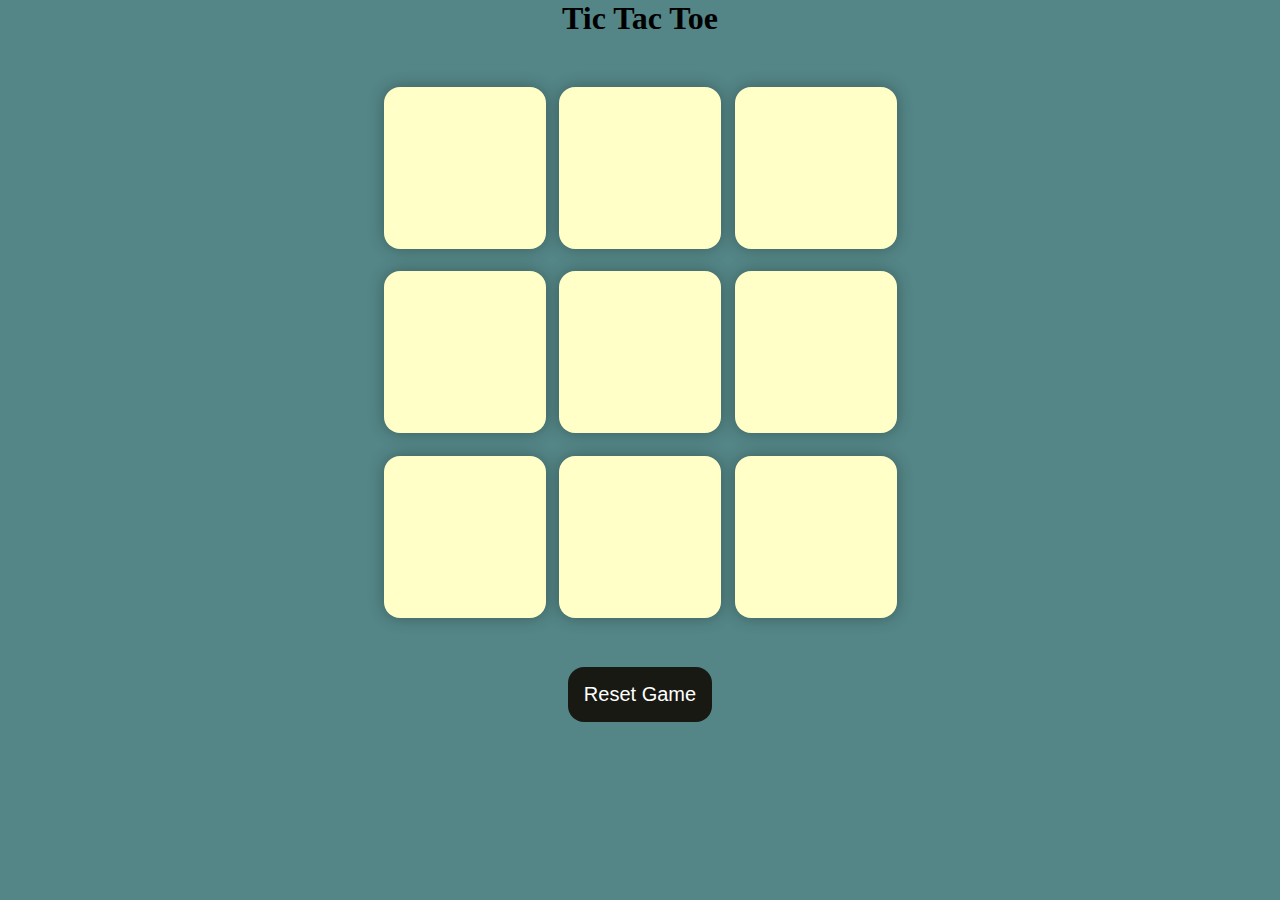
<file: javascript/tic-tac-toe/index.html>
<!DOCTYPE html>
<html lang="en">
  <head>
    <meta charset="UTF-8" />
    <meta name="viewport" content="width=device-width, initial-scale=1.0" />
    <title>Tic-Tac-Toe Game</title>
    <link rel="stylesheet" href="style.css" />
  </head>
  <body>
  
    <div class="msg-container hide">
        <p id="msg">Winner</p>
        <button id="new-btn">New Game</button>
    </div>
    <main>
      <h1>Tic Tac Toe</h1>
      <div class="container">
        <div class="game">
          <button class="box"></button>
          <button class="box"></button>
          <button class="box"></button>
          <button class="box"></button>
          <button class="box"></button>
          <button class="box"></button>
          <button class="box"></button>
          <button class="box"></button>
          <button class="box"></button>
        </div>
      </div>
      <button id="reset-btn">Reset Game</button>
    </main>
    <script src="app.js"></script>
  </body>
</html>
</file>
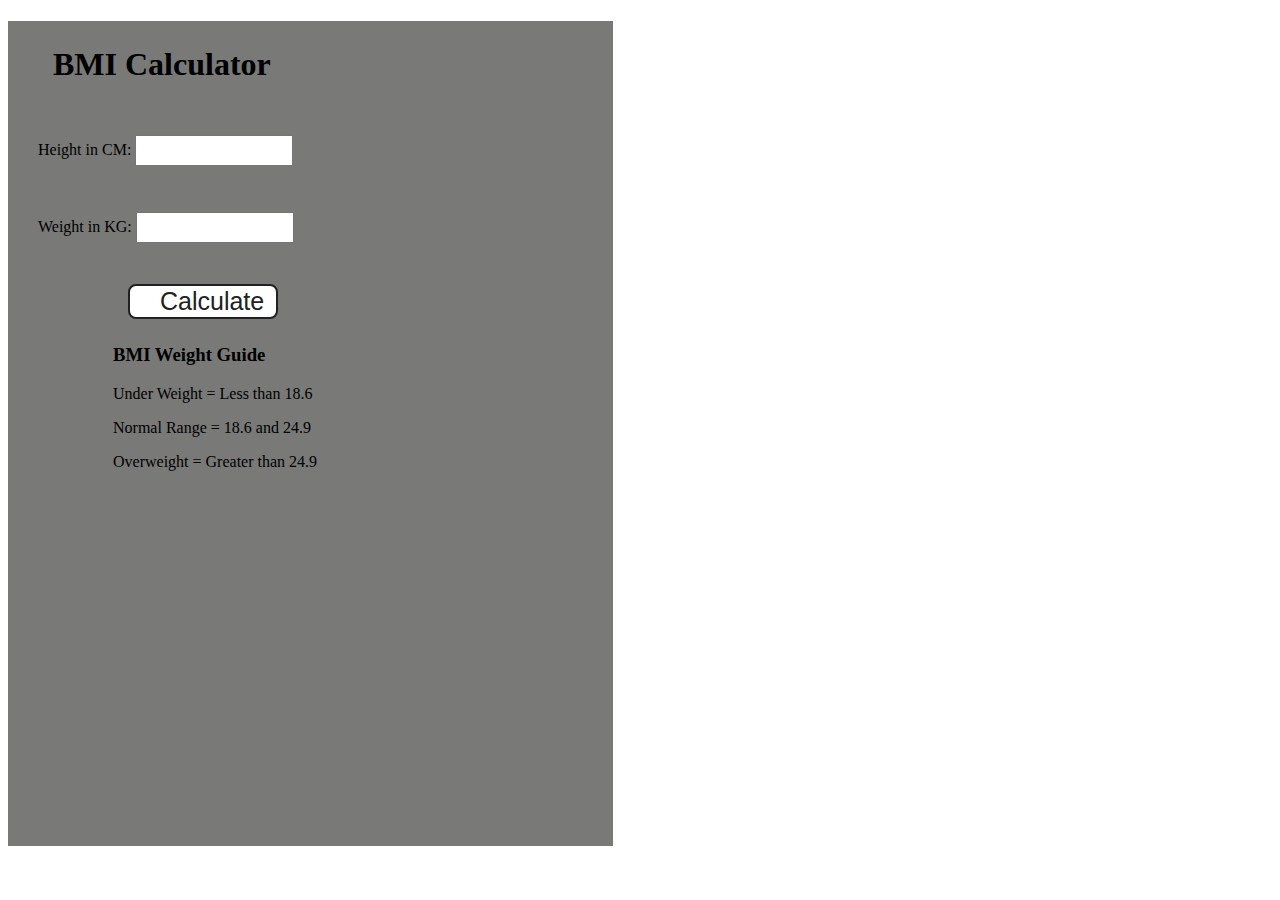
<file: javascript/07_projects/BMI-Calculator/index.html>
<!DOCTYPE html>
<html lang="en">
  <head>
    <meta charset="UTF-8" />
    <meta name="viewport" content="width=device-width, initial-scale=1.0" />
    <meta http-equiv="X-UA-Compatible" content="ie=edge" />
    <link rel="stylesheet" href="style.css">
  
    <title>BMI Calculator</title>
  </head>
  <body>
 
    <div class="container">
      <h1>BMI Calculator</h1>
      <form>
        <p><label>Height in CM: </label><input type="text" id="height" /></p>
        <p><label>Weight in KG: </label><input type="text" id="weight" /></p>
        <button>Calculate</button>
        <div id="results"></div>
        <div id="weight-guide">
          <h3>BMI Weight Guide</h3>
          <p>Under Weight = Less than 18.6</p>
          <p>Normal Range = 18.6 and 24.9</p>
          <p>Overweight = Greater than 24.9</p>
        </div>
      </form>
    </div>



    <script src="index.js"></script>
  </body>

</html>
</file>
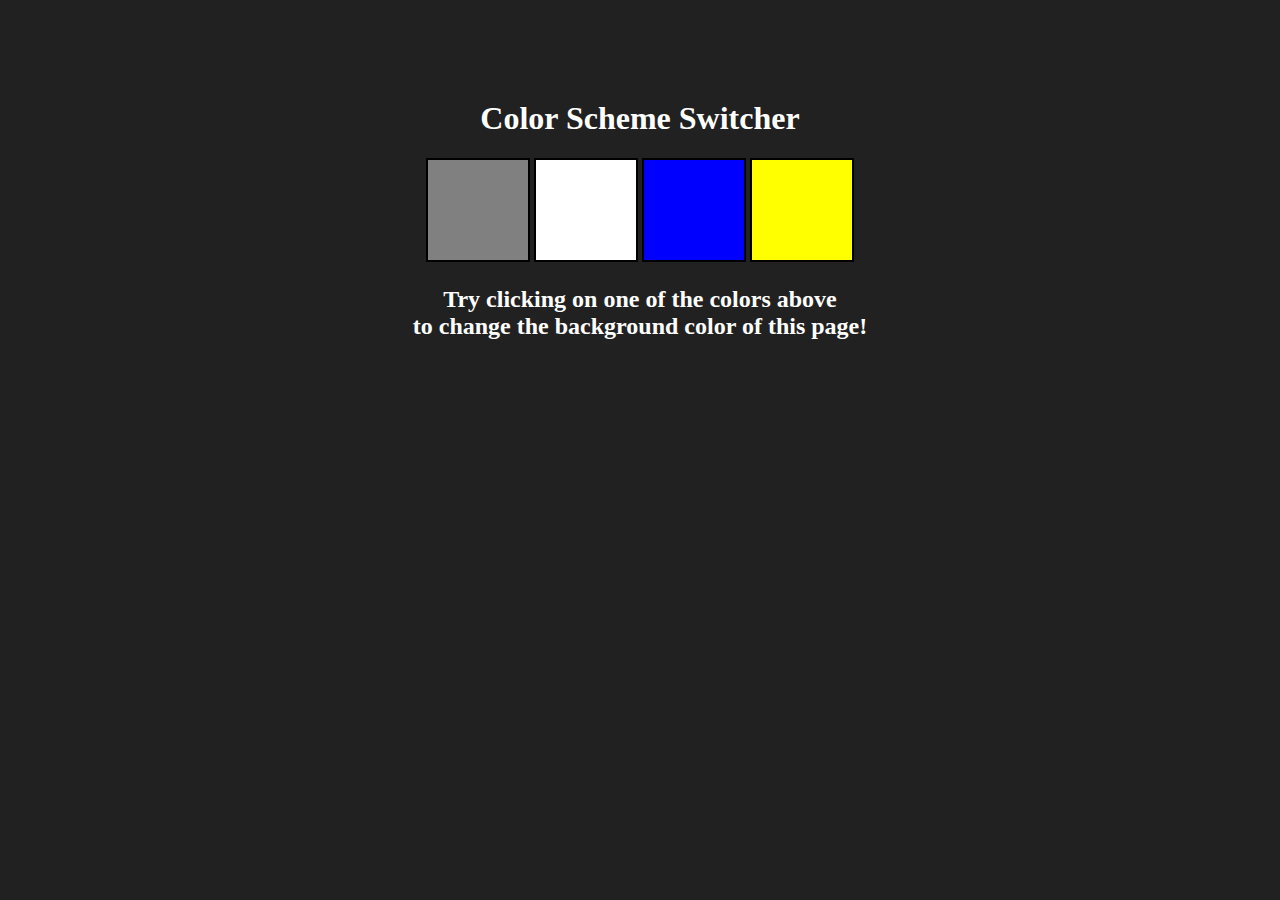
<file: javascript/07_projects/color-changer/index.html>
<!DOCTYPE html>
<html lang="en">
<head>
    <meta charset="UTF-8">
    <meta name="viewport" content="width=device-width, initial-scale=1.0">
    <title>Color Changer</title>
    <link rel="stylesheet" href="style.css">
    
</head>
<body style="background-color: #212121; color: #fff">
    <div class="canvas">
        <!-- <a
          style="
            background-color: #fff;
            padding: 10px 30px;
            border-radius: 8px;
            color: #212121;
            text-decoration: none;
            border: 2px solid #212121;
          "
          href="../index.html"
          >Back to Home Page</a
        > -->
        <h1>Color Scheme Switcher</h1>
        <span class="button" id="grey"></span>
        <span class="button" id="white"></span>
        <span class="button" id="blue"></span>
        <span class="button" id="yellow"></span>
        <h2>
          Try clicking on one of the colors above
          <span>to change the background color of this page!</span>
        </h2>
      </div>
    <script src="./index.js"></script>
</body>
</html>
</file>
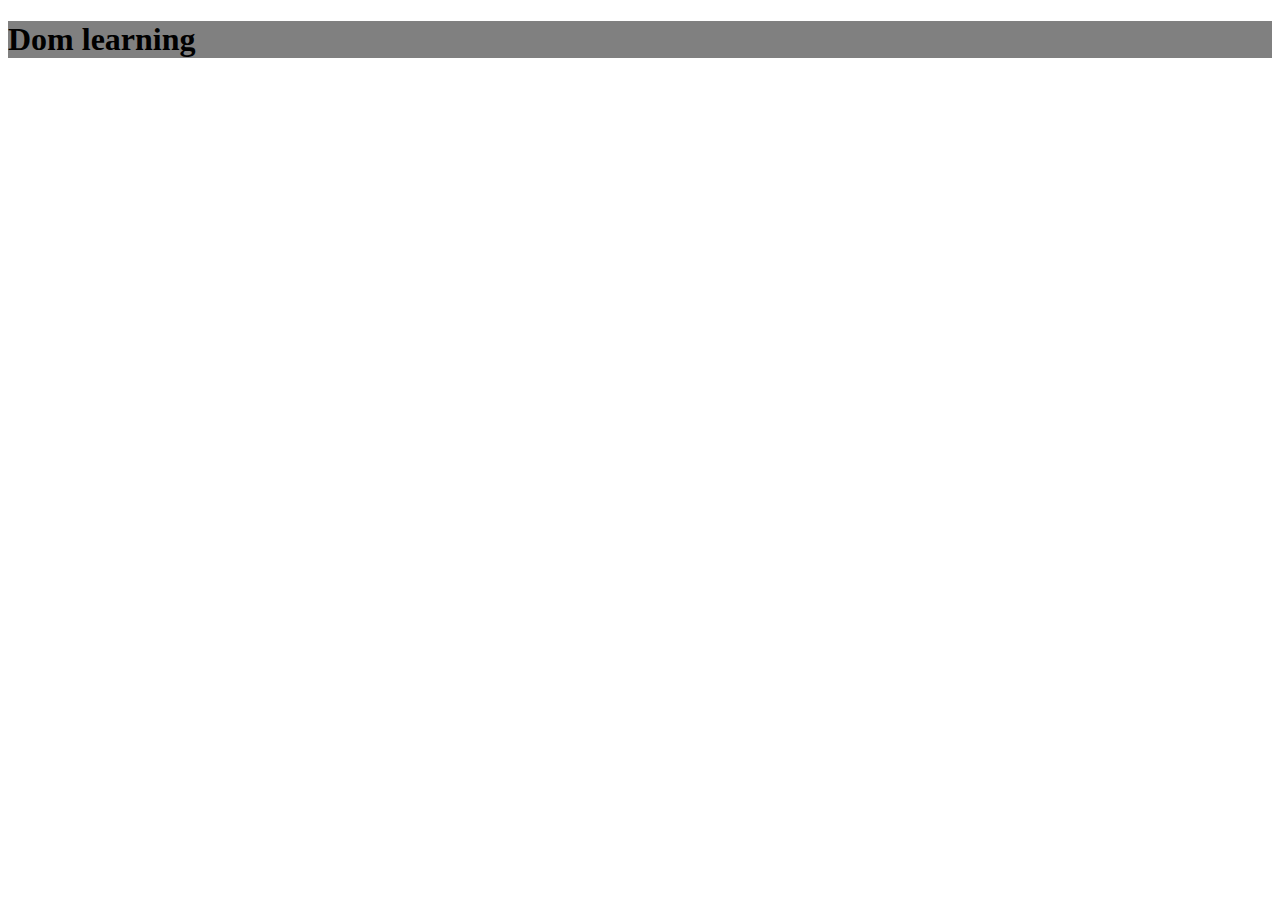
<file: javascript/06_dom/one.html>
<!DOCTYPE html>
<html lang="en">
<head>
    <meta charset="UTF-8">
    <meta name="viewport" content="width=device-width, initial-scale=1.0">
    <title>Dom</title>
    <style>
        
    </style>
</head>
<body>
    <div class="bg-black" style="background-color: gray;">
        <h1>Dom learning</h1>
    </div>
</body>
</html>
</file>
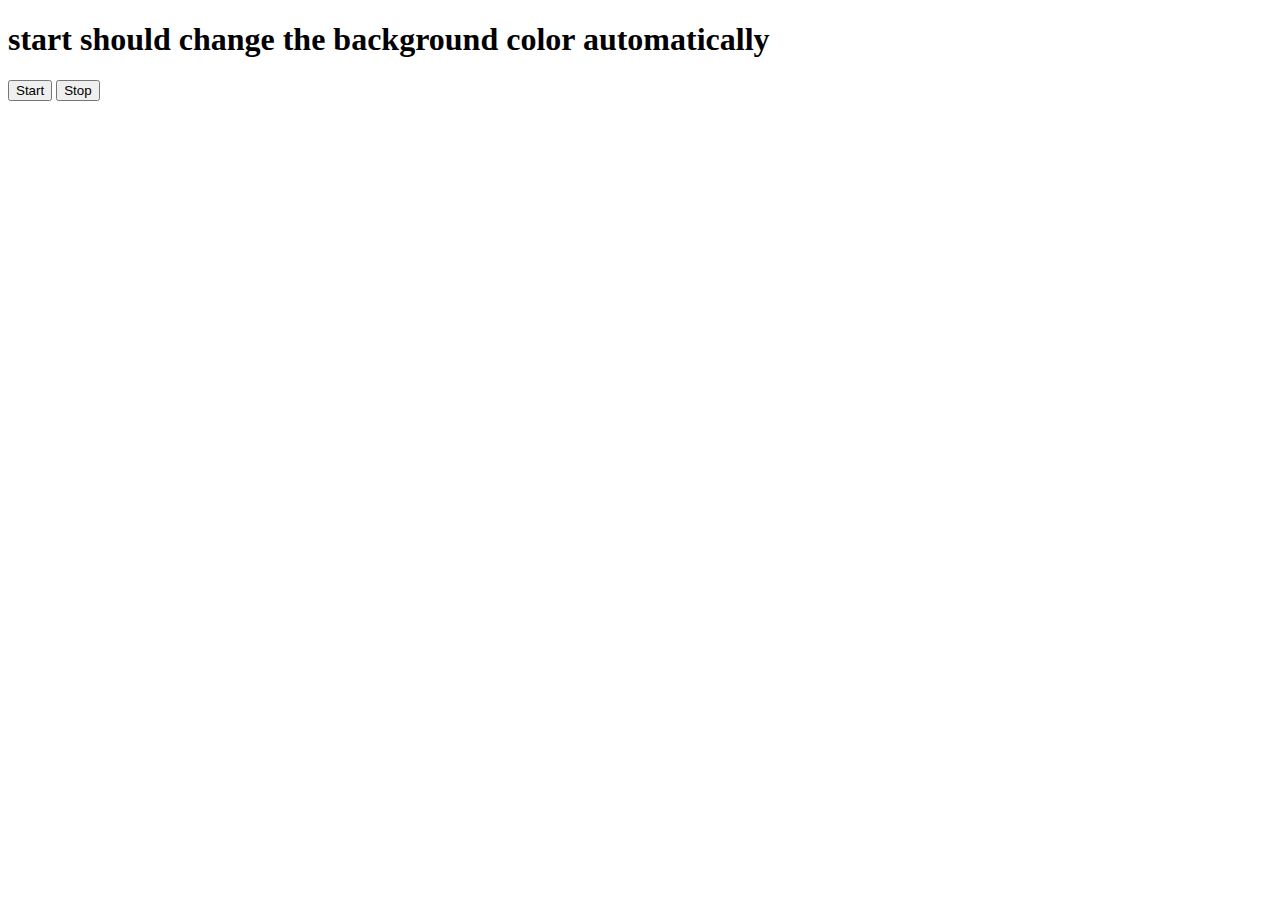
<file: javascript/08_events/bg-color-change.html>
<!DOCTYPE html>
<html lang="en">
<head>
    <meta charset="UTF-8">
    <meta name="viewport" content="width=device-width, initial-scale=1.0">
    <title>Background color change</title>
</head>
<body>

    <h1>start should change the background color automatically</h1>


    <button id="start">Start</button>
    <button id="stop">Stop</button>



    <script>
        //genrate a random color in hex 

        const start = document.querySelector('#start');
        const stop = document.querySelector('#stop');
        let intervalId;
        
        const randomColor = function(){
            const hex = '0123456789ABCDEF';
            let color = '#';
            //loop for genrate random number 

            for (let i = 0; i < 6; i++) {
                
                color += hex[Math.floor(Math.random() * 16)];                
            }
            return color;
        }

        //console.log(randomColor());

        const startChangingColor = function(){

            if(!intervalId){
                intervalId = setInterval(changeBgColor,1000)
             }
            function changeBgColor(){
                document.body.style.backgroundColor = randomColor();
            }           
        
        }

        start.addEventListener('click', startChangingColor);

        const StopChangingColor = function(){

            intervalId = clearInterval(intervalId);
            intervalId = null;

        }
        stop.addEventListener('click',StopChangingColor)
    </script>
    
</body>
</html>
</file>
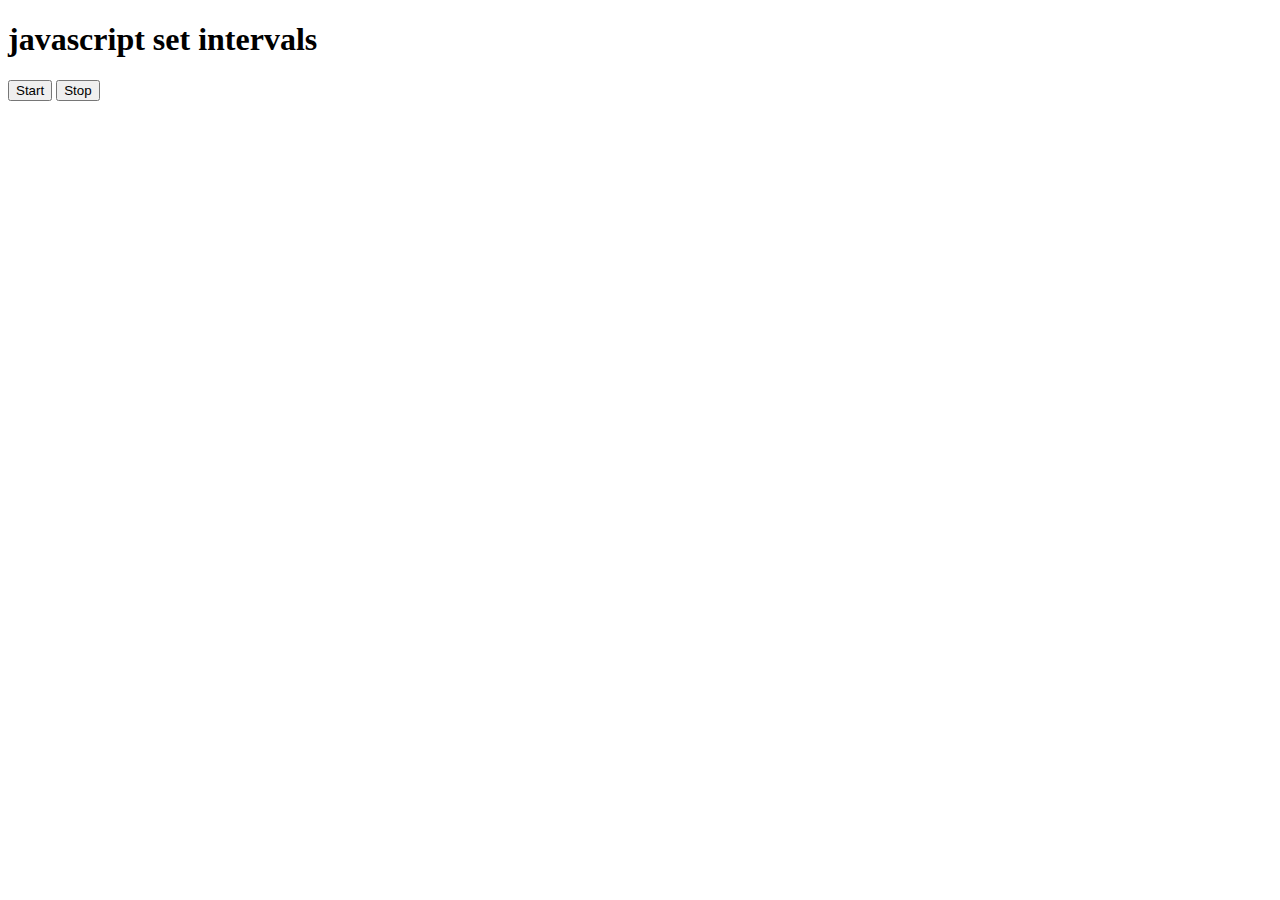
<file: javascript/08_events/three.html>
<!DOCTYPE html>
<html lang="en">
<head>
    <meta charset="UTF-8">
    <meta name="viewport" content="width=device-width, initial-scale=1.0">
    <title>Set Intervals</title>
</head>
<body>
    <h1>javascript set intervals</h1>
    <button id="start">Start</button>
    <button id="stop">Stop</button>
    


    <script>
        const sayDate = function(str){
            console.log(str,Date.now());
        }

       
        const start = document.querySelector('#start');
        const StopBtn = document.querySelector('#stop');
        let intervalId;
      

        
        start.addEventListener('click',function(e){

            if(!intervalId){
                intervalId = setInterval(sayDate,1000,"hi");
            }
            
            
           
            
        });

        StopBtn.addEventListener('click',function(e){
           clearInterval(intervalId);
           intervalId = null;
        })
        
      
    </script>
</body>
</html>
</file>
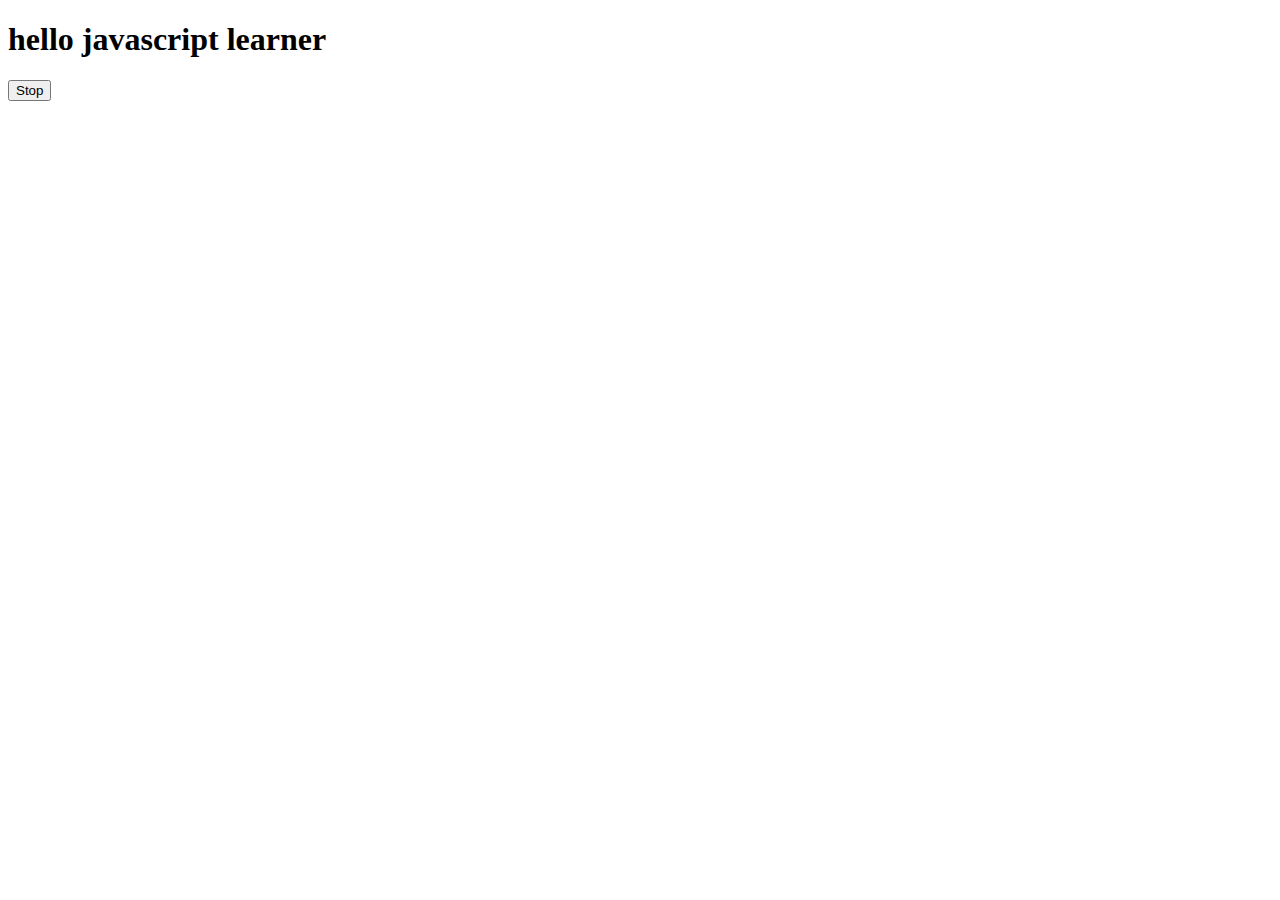
<file: javascript/08_events/two.html>
<!DOCTYPE html>
<html lang="en">
<head>
    <meta charset="UTF-8">
    <meta name="viewport" content="width=device-width, initial-scale=1.0">
    <title>Document</title>
</head>
<body>
    <h1>hello javascript learner</h1>

    <button id="stop">Stop</button>
    

    <script>
        // setTimeout( function(){
        //     console.log("waqar khan");
        // },2000);

        const sayWaqar = function(){
            console.log("waqar khan");
        }

        const changeText = function(){
            document.querySelector('h1').innerHTML = "best JS series"
        }


        const changeMe = setTimeout(changeText,2000)

        const stopBtn = document.querySelector('#stop').addEventListener('click', function(e){
            clearTimeout(changeMe)
        })
        clearTimeout()
    </script>
</body>
</html>
</file>
<file: javascript/tic-tac-toe/style.css>
* {
    margin: 0;
    padding: 0;
  }
  
  body {
    background-color: #548687;
    text-align: center;
  }
  
  .container {
    height: 70vh;
    display: flex;
  
    justify-content: center;
    align-items: center;
  }
  
  .game {
    height: 60vmin;
    width: 60vmin;
    display: flex;
    flex-wrap: wrap;
    justify-content: center;
    align-items: center;
    gap: 1.5vmin;
  }
  
  .box {
    height: 18vmin;
    width: 18vmin;
    border-radius: 1rem;
    border: none;
    box-shadow: 0 0 1rem rgba(0, 0, 0, 0.3);
    font-size: 8vmin;
    color: #b0413e;
    background-color: #ffffc7;
  }
  
  #reset-btn {
    padding: 1rem;
    font-size: 1.25rem;
    background-color: #191913;
    color: #fff;
    border-radius: 1rem;
    border: none;
  }
  
  #new-btn {
    padding: 1rem;
    font-size: 1.25rem;
    background-color: #191913;
    color: #fff;
    border-radius: 1rem;
    border: none;
  }
  
  #msg {
    color: #ffffc7;
    font-size: 5vmin;
  }
  
  .msg-container {
    /* height: 100vmin; */
    display: flex;
    justify-content: center;
    align-items: center;
    flex-direction: column;
    gap: 4rem;
  }
  
  .hide {
    display: none;
  }
</file>
<file: javascript/07_projects/BMI-Calculator/style.css>
.container {
    width: 575px;
    height: 825px;
  
    background-color: #797978;
    padding-left: 30px;
  }
  #height,
  #weight {
    width: 150px;
    height: 25px;
    margin-top: 30px;
  }
  
  #weight-guide {
    margin-left: 75px;
    margin-top: 25px;
  }
  
  #results {
    font-size: 35px;
    margin-left: 90px;
    margin-top: 20px;
    color: rgb(241, 241, 241);
  }
  
  button {
    width: 150px;
    height: 35px;
    margin-left: 90px;
    margin-top: 25px;
    background-color: #fff;
    padding: 1px 30px;
    border-radius: 8px;
    color: #212121;
    text-decoration: none;
    border: 2px solid #212121;
  
    font-size: 25px;
  }
  
  h1 {
    padding-left: 15px;
    padding-top: 25px;
    
  }
</file>
<file: javascript/07_projects/color-changer/style.css>
html {
    margin: 0;
  }
  
  span {
    display: block;
  }
  .canvas {
    margin: 100px auto 100px;
    width: 80%;
    text-align: center;
  }
  
  .button {
    width: 100px;
    height: 100px;
    border: solid black 2px;
    display: inline-block;
    cursor: pointer;
  }
  
  #grey {
    background: grey;
  }
  
  #white {
    background: white;
  }
  #blue {
    background: blue;
  }
  #yellow {
    background: yellow;
  }
</file>
